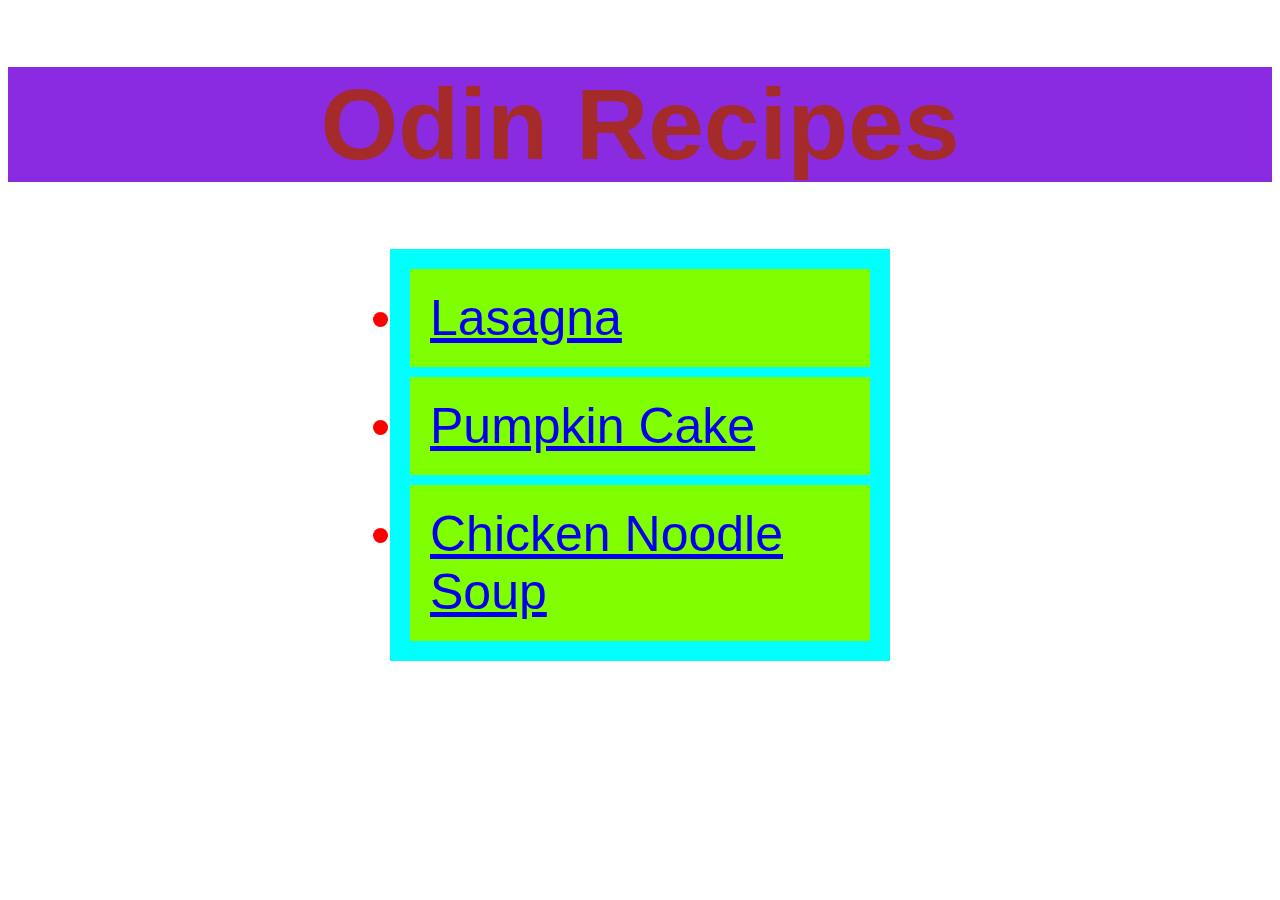
<file: index.html>
<!DOCTYPE html>
<html lang="en">
<head>
    <meta charset="UTF-8">
    <meta http-equiv="X-UA-Compatible" content="IE=edge">
    <meta name="viewport" content="width=device-width, initial-scale=1.0">
    <title>Odin Recipes</title>
    <link rel="stylesheet" href="styles.css">
</head>
<body>
    <h1>Odin Recipes</h1>
    <div class="card">
        <ul>
            <li><a href="recipes/lasagna.html">Lasagna</a></li>
            <li><a href="recipes/pumpkin-cake.html">Pumpkin Cake</a></li>
            <li><a href="recipes/chicken-noodle-soup.html">Chicken Noodle Soup</a></li>
        </ul>
    </div>
</body>
</html>
</file>
<file: styles.css>
h1 {
    color:brown;
    font-size: 100px;
    font-weight:bolder;
    background-color: blueviolet;
    text-align: center;
    font-family: 'Lucida Sans', 'Lucida Sans Regular', 'Lucida Grande', 'Lucida Sans Unicode', Geneva, Verdana, sans-serif;
}

ul {
    color:red;
    font-size: 50px;
    background-color: aqua;
    font-family:'Franklin Gothic Medium', 'Arial Narrow', Arial, sans-serif;   
    padding: 10px; 
}

li {
    padding: 20px;
    margin: 10px;
    background-color: chartreuse;
}

.card {
    width:500px;
    margin: 0 auto;
}
</file>
